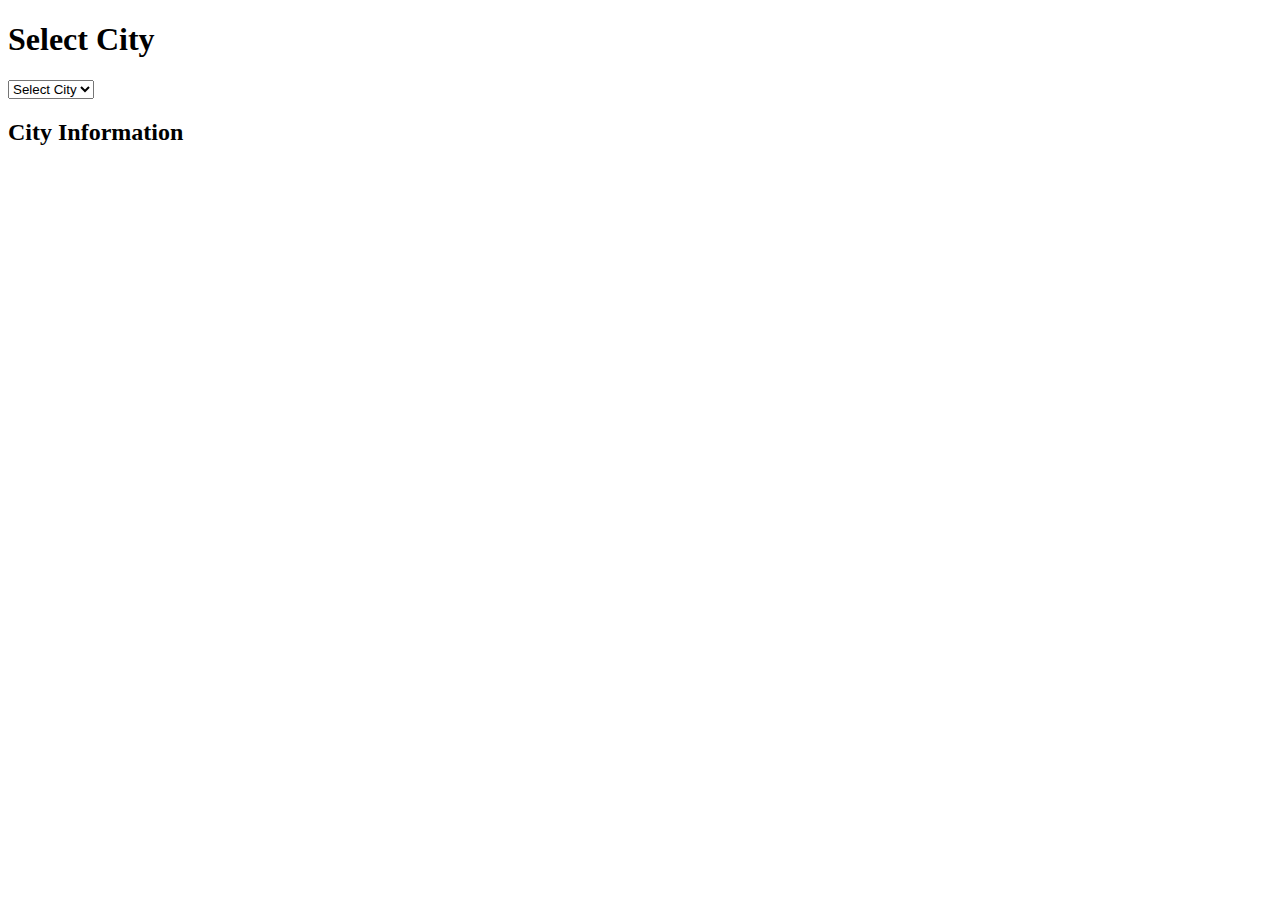
<file: ajax2/index.html>
<!DOCTYPE html>
<html lang="en">

<head>
    <meta charset="UTF-8" />
    <meta name="viewport" content="width=device-width, initial-scale=1.0" />
    <title>City Information</title>
    <script src="https://code.jquery.com/jquery-3.5.1.min.js"></script>
</head>

<body>
    <h1><b>Select City</b></h1>
    <select name="cityDropdown" id="cityDropdown">
        <option value="">Select City</option>
        <option value="New York">New York</option>
        <option value="Gujarat">Gujarat</option>
    </select>

    <h2>City Information</h2>
    <div class="cityInfo"></div>

    <script>
        $(document).ready(function () {
            $('#cityDropdown').change(function () {
                var city = $(this).val();
                if (city) {
                    $.ajax({
                        type: "GET",
                        url: "getCityInfo.php",
                        data: { city: city },
                        success: function (response) {
                            $('.cityInfo').html(response);
                        }
                    });
                } else {
                    $('.cityInfo').html('');
                }
            });
        });
    </script>
</body>

</html>
</file>
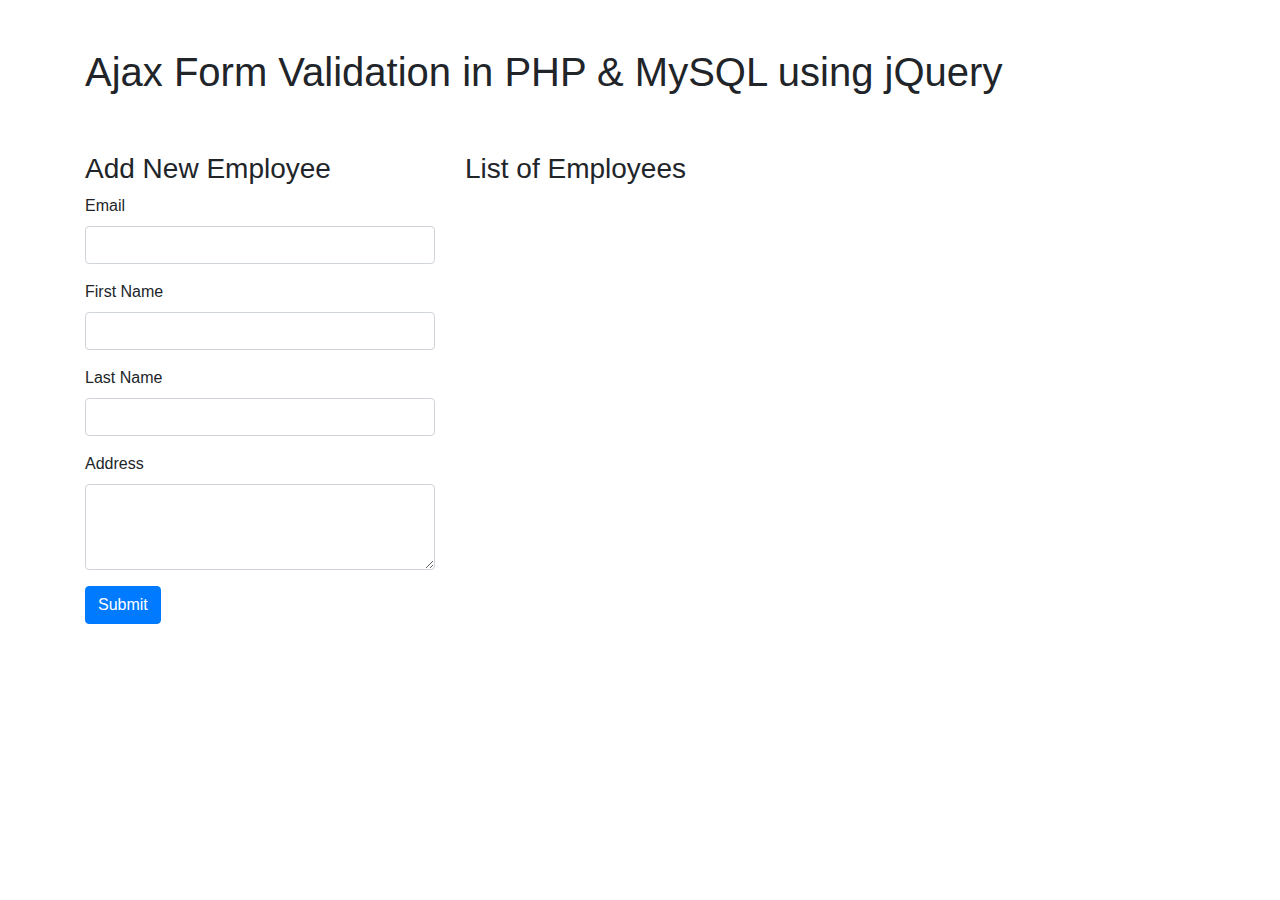
<file: AJAX/bb/index.html>
<!doctype html>
<html lang="en">
<head>
  	<title>Ajax Form Validation in PHP & MySQL using jQuery</title>

  	<!-- Bootstrap CSS -->
	<link rel="stylesheet" href="https://maxcdn.bootstrapcdn.com/bootstrap/4.5.2/css/bootstrap.min.css">

	<!-- Sweetalert 2 CSS -->
	<link rel="stylesheet" href="assets/plugins/sweetalert2/sweetalert2.min.css">
  	
  	<!-- Page CSS -->
  	<link rel="stylesheet" href="assets/css/styles.css">
</head>
  
<body>
   
	<div class="container">

		<br><br>

	    <h1>Ajax Form Validation in PHP & MySQL using jQuery</h1>

	    <br><br>
	    
	    <div class="row">
	    	<div class="col-md-4">
	    		<h3>Add New Employee</h3>

			    <form action="save.php" id="form">
			    	<div class="form-group">
					    <label for="email">Email</label>
					    <input class="form-control" type="text" name="email">
				  	</div>
				  	<div class="form-group">
					    <label for="first_name">First Name</label>
					    <input class="form-control" type="text" name="first_name">
				  	</div>
				  	<div class="form-group">
					    <label for="last_name">Last Name</label>
					    <input class="form-control" type="text" name="last_name">
				  	</div>
				  	<div class="form-group">
					    <label for="address">Address</label>
					    <textarea class="form-control" type="text" name="address" rows="3"></textarea>
				  	</div>
				  	<button type="button" class="btn btn-primary" id="btnSubmit">Submit</button>
				</form>
	    	</div>

	    	<div class="col-md-8">
	    		<h3>List of Employees</h3>
	    		<div id="employees-list"></div>
	    	</div>
	    </div>
	</div>

	<!-- The Modal -->
	<div class="modal" id="edit-employee-modal">
	  	<div class="modal-dialog">
		    <div class="modal-content">

		      	<!-- Modal Header -->
		      	<div class="modal-header">
			        <h4 class="modal-title">Edit Employee</h4>
			        <button type="button" class="close" data-dismiss="modal">&times;</button>
		      	</div>

		      	<!-- Modal body -->
		      	<div class="modal-body">
		        	<form action="update.php" id="edit-form">
		        		<input class="form-control" type="hidden" name="id">
				    	<div class="form-group">
						    <label for="email">Email</label>
						    <input class="form-control" type="text" name="email">
					  	</div>
					  	<div class="form-group">
						    <label for="first_name">First Name</label>
						    <input class="form-control" type="text" name="first_name">
					  	</div>
					  	<div class="form-group">
						    <label for="last_name">Last Name</label>
						    <input class="form-control" type="text" name="last_name">
					  	</div>
					  	<div class="form-group">
						    <label for="address">Address</label>
						    <textarea class="form-control" type="text" name="address" rows="3"></textarea>
					  	</div>
					  	<button type="button" class="btn btn-primary" id="btnUpdateSubmit">Update</button>
					  	<button type="button" class="btn btn-danger float-right" data-dismiss="modal">Close</button>
					</form>


		      	</div>

		    </div>
	  	</div>
	</div>


	<!-- Must put our javascript files here to fast the page loading -->
	
	<!-- jQuery library -->
	<script src="https://ajax.googleapis.com/ajax/libs/jquery/3.5.1/jquery.min.js"></script>
	<!-- Popper JS -->
	<script src="https://cdnjs.cloudflare.com/ajax/libs/popper.js/1.16.0/umd/popper.min.js"></script>
	<!-- Bootstrap JS -->
	<script src="https://maxcdn.bootstrapcdn.com/bootstrap/4.5.2/js/bootstrap.min.js"></script>
	<!-- Sweetalert2 JS -->
	<script src="assets/plugins/sweetalert2/sweetalert2.min.js"></script>
	<!-- Page Script -->
	<script src="assets/js/scripts.js"></script>

</body>
  
</html>
</file>
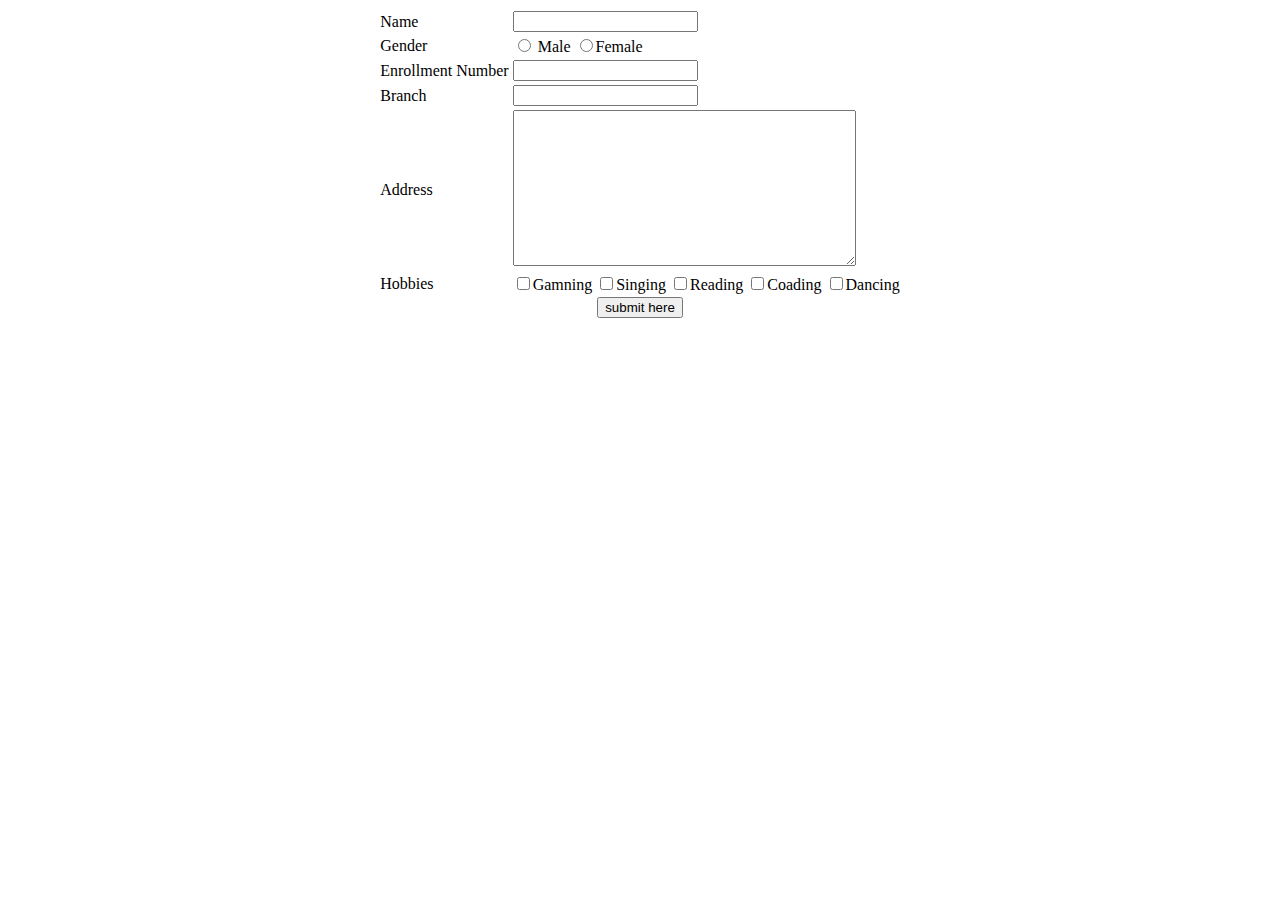
<file: dataBase.html>
<!DOCTYPE html>
<html lang="en">

<head>
  <meta charset="UTF-8" />
  <meta name="viewport" content="width=device-width, initial-scale=1.0" />
  <title>Document</title>
</head>

<body>
  <form method="post" action="database.php">
    <center>
      <table>
        <tr>
          <td>Name</td>
          <td>
            <input type="text" name="user_name" id="user_name" required/>
          </td>
        </tr>
        <tr>
          <td>Gender</td>
          <td>
            <input type="radio" name="gender" id="male" value="Male" required/> Male
            <input type="radio" name="gender" id="female" value="Female" required/>Female
          </td>
        </tr>
        <tr>
          <td>Enrollment Number</td>
          <td>
            <input type="number" name="enrollment" id="enrollment" required/>
          </td>
        </tr>
        <tr>
          <td>Branch</td>
          <td>
            <input type="text" name="branch" id="branch"required />
          </td>
        </tr>
        <tr>
          <td>Address</td>
          <td>
            <textarea name="address" id="address" cols="40" rows="10"required></textarea>
          </td>
        </tr>
        <tr>
          <td>Hobbies</td>
          <td>
            <input type="checkbox" name="hobbie[]" value="Gamning" />Gamning
            <input type="checkbox" name="hobbie[]" value="Singing" />Singing
            <input type="checkbox" name="hobbie[]" value="Reading" />Reading
            <input type="checkbox" name="hobbie[]" value="Coading" />Coading
            <input type="checkbox" name="hobbie[]" value="Dancing" />Dancing
          </td>
        </tr>
      </table>
      <input name="submit" type="submit" value="submit here">
  </form>
  </center>
  </form>
</body>

</html>
</file>
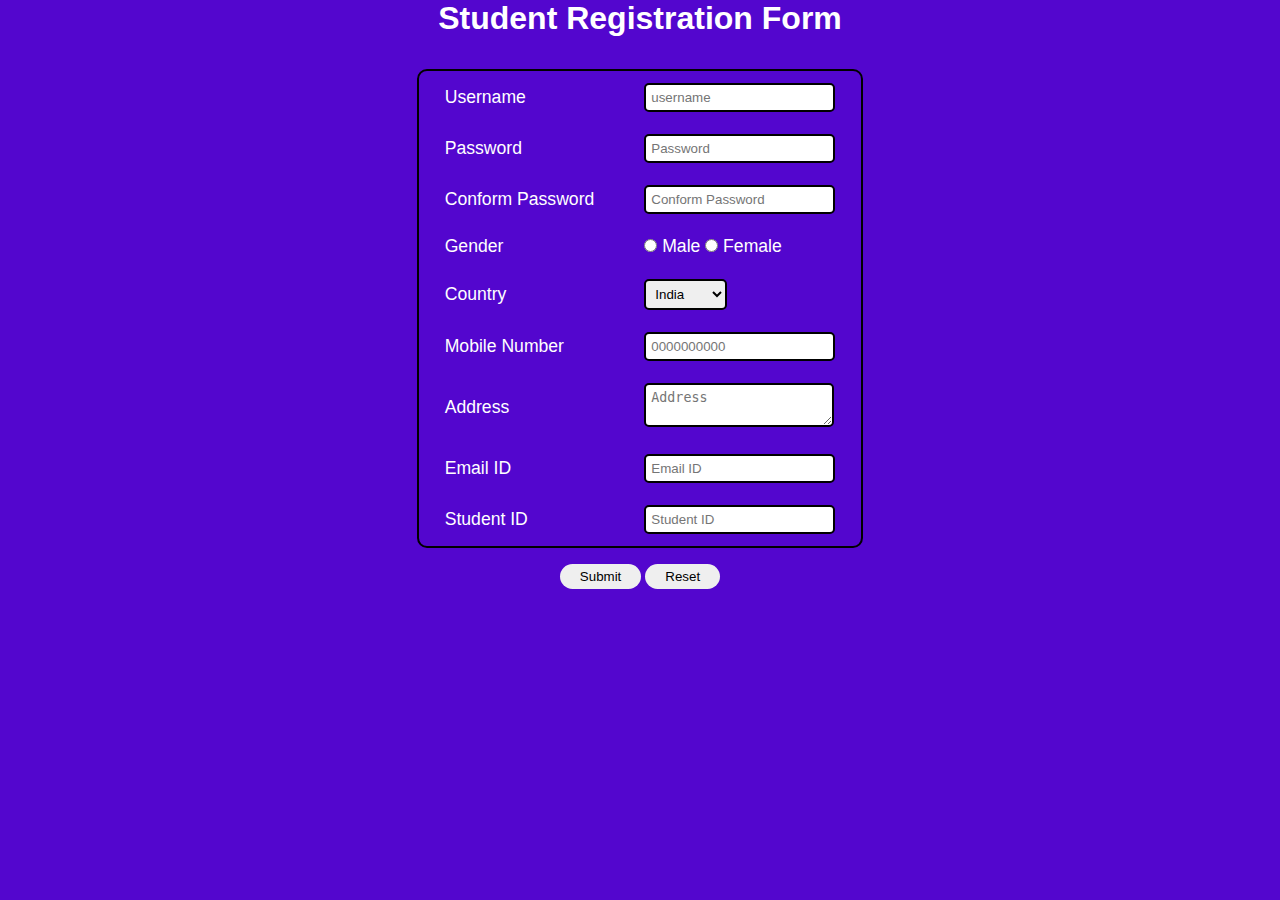
<file: form.html>
<!DOCTYPE html>
<html lang="en">

<head>
    <meta charset="UTF-8">
    <meta name="viewport" content="width=device-width, initial-scale=1.0">
    <link rel="stylesheet" href="form.css">
    <title>Form</title>
</head>
<body>
    <center>
        <h1>Student Registration Form</h1>
        <form method="post" name="userdetails" onsubmit="return processForm()">
            <table>
                <tr>
                    <td>
                        <label for="Username">Username</label>
                    </td>
                    <td>
                        <input type="text" name="username" id="Username" required placeholder="username">
                    </td>
                </tr>
                <tr>
                    <td>
                        <label for="password">Password</label>
                    </td>
                    <td>
                        <input type="password" name="password" id="password" required placeholder="Password">
                    </td>
                </tr>
                <tr>
                    <td>
                        <label for="conform_password">Conform Password</label>
                    </td>
                    <td>
                        <input type="password" name="conform_password" id="conform_password" required
                            placeholder="Conform Password">
                    </td>
                </tr>
                <tr>
                    <td>
                        <label for="zender">Gender</label>
                    </td>
                    <td>
                        <input type="radio" name="gender" id="male" required> Male
                        <input type="radio" name="gender" id="female" required> Female
                    </td>
                </tr>
                <tr>
                    <td>
                        <label for="country">Country</label>
                    </td>
                    <td>
                        <select name="country" id="country">
                            <option value="India">India</option>
                            <option value="China">China</option>
                            <option value="Japan">Japan</option>
                            <option value="England">England</option>
                            <option value="Africa">Africa</option>
                        </select>
                    </td>
                </tr>
                <tr>
                    <td>
                        <label for="mobile">Mobile Number</label>
                    </td>
                    <td>
                        <input type="tel" name="mobile" id="mobile" required placeholder="0000000000" pattern="[0-9]{10}">
                    </td>
                </tr>
                <tr>
                    <td>
                        <label for="address">Address</label>
                    </td>
                    <td>
                        <textarea id="address" name="address" required placeholder="Address"></textarea>
                    </td>
                </tr>
                <tr>
                    <td>
                        <label for="email_id">Email ID</label>
                    </td>
                    <td>
                        <input type="email" name="email_id" id="email_id" required placeholder="Email ID">
                    </td>
                </tr>
                <tr>
                    <td>
                        <label for="student_id">Student ID</label>
                    </td>
                    <td>
                        <input type="number" name="student_id" id="student_id" required placeholder="Student ID"
                            pattern="0-9">
                    </td>
                </tr>
            </table>
            <button type="submit">Submit</button>
            <button type="reset">Reset</button>
        </form>
    </center>
</body>
<script src="form.js"></script>
</html>
</file>
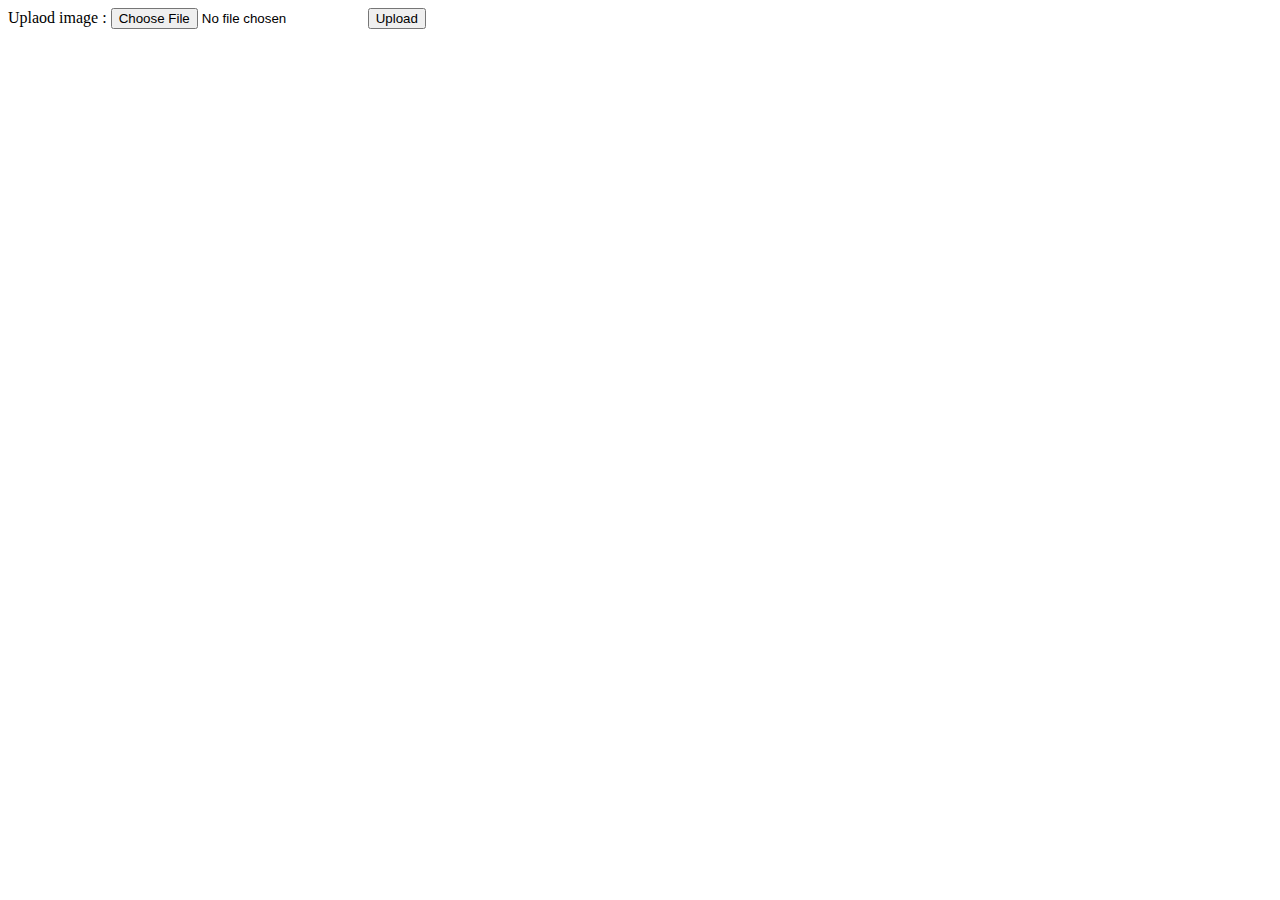
<file: upload.html>
<!DOCTYPE html>
<html lang="en">
<head>
    <meta charset="UTF-8">
    <meta name="viewport" content="width=device-width, initial-scale=1.0">
    <title>Document</title>
</head>
<body>
    <form action="upload.php" method="post">
        Uplaod image :
        <input type="file" name="file">
        <button type="submit" name="submit">Upload</button>
    </form>
</body>
</html>
</file>
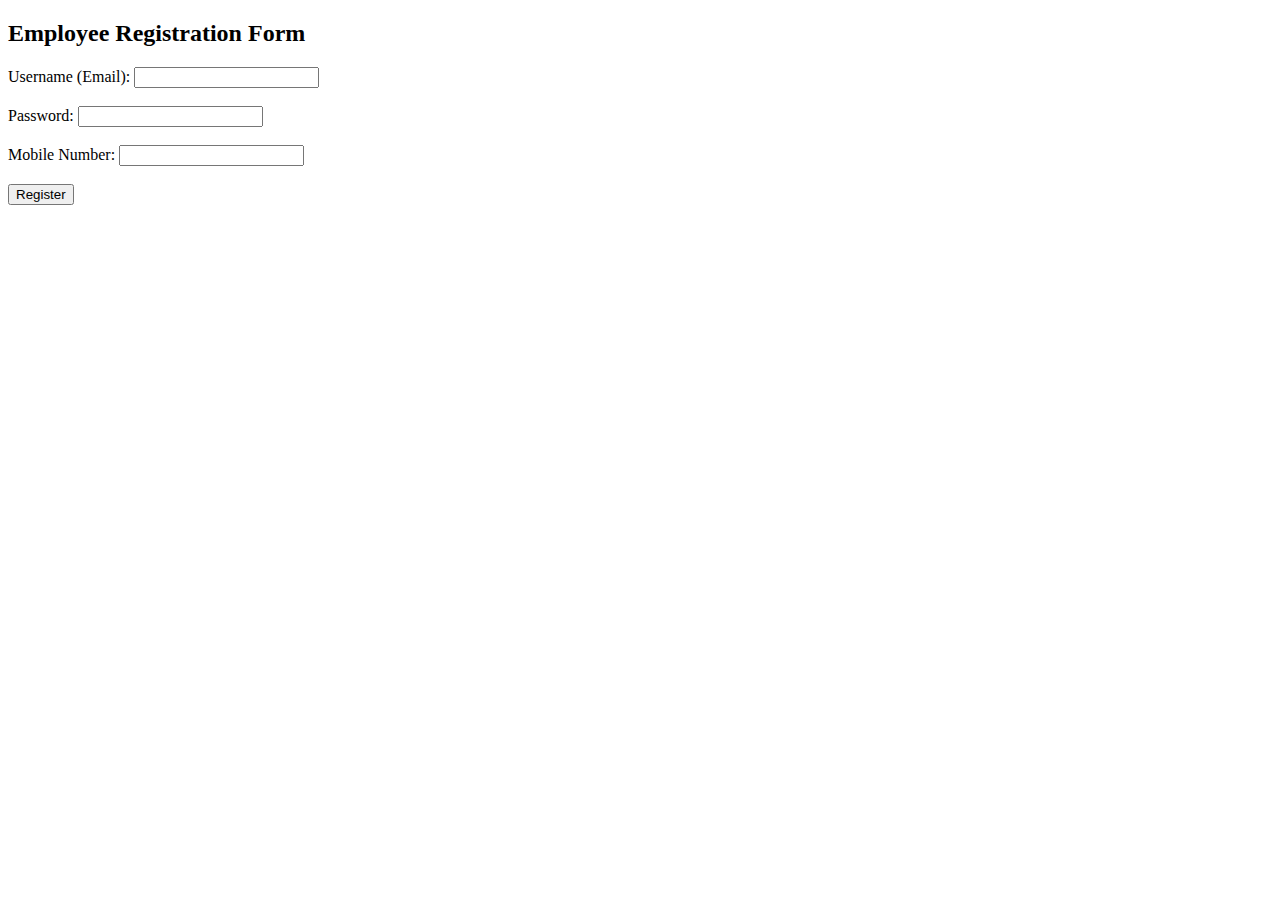
<file: pyq/q0.html>
<!DOCTYPE html>
<html lang="en">
<head>
    <meta charset="UTF-8">
    <title>Employee Registration</title>
</head>
<body>
    <h2>Employee Registration Form</h2>
    <form action="register.php" method="POST">
        <label for="username">Username (Email):</label>
        <input type="email" id="username" name="username" required><br><br>
        
        <label for="password">Password:</label>
        <input type="password" id="password" name="password" required><br><br>
        
        <label for="mobileNo">Mobile Number:</label>
        <input type="text" id="mobileNo" name="mobileNo" required><br><br>
        
        <input type="submit" value="Register">
    </form>
</body>
</html>
</file>
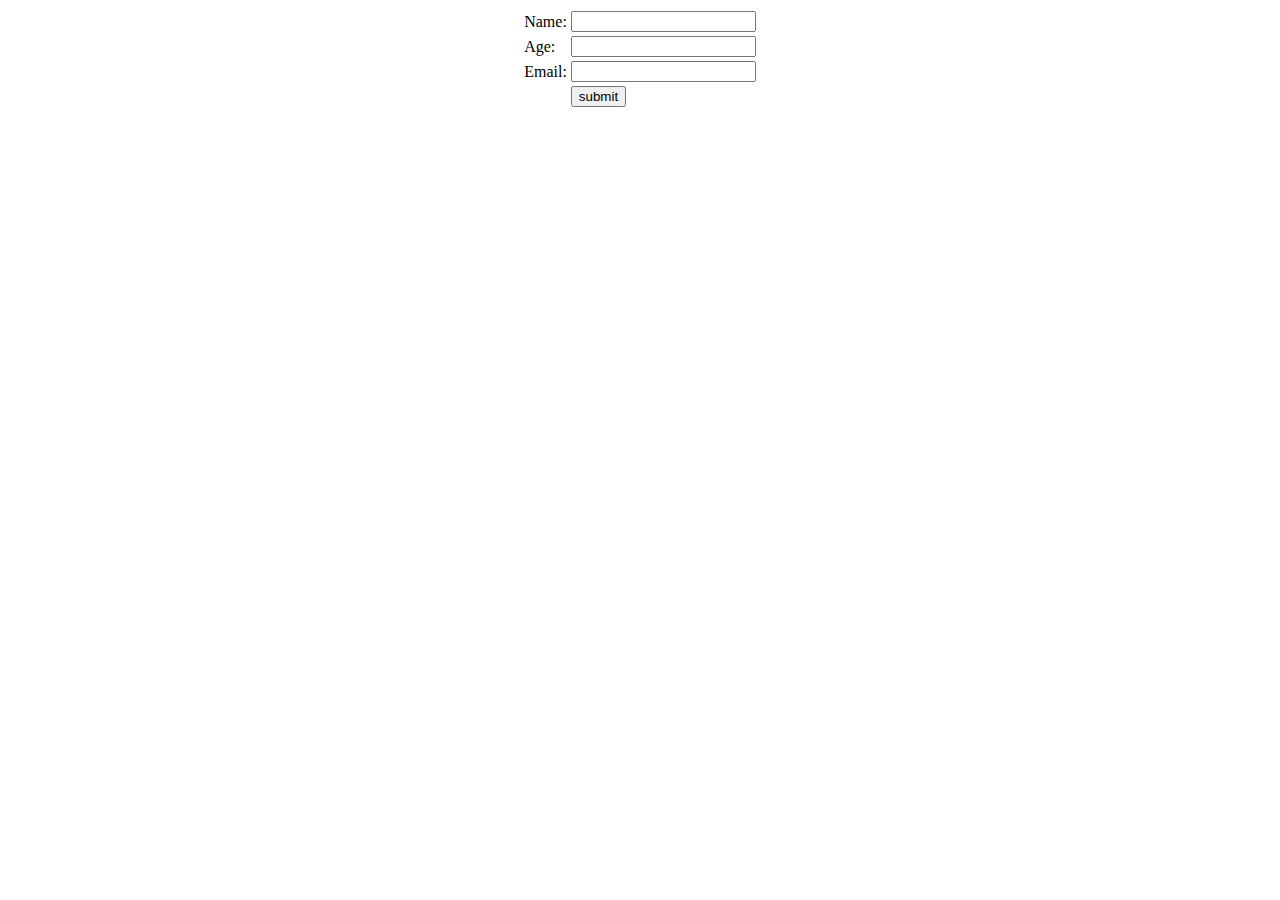
<file: querry/f.html>
<!DOCTYPE html>
<html lang="en">
<head>
    <meta charset="UTF-8">
    <meta name="viewport" content="width=<device-width>, initial-scale=1.0">
    <title>Document</title>
</head>
<body>
    <center>
        <form action="in.php" method="post">
            <table>
                <tr>
                    <td>Name:</td>
                    <td><input type="text" name="name" pattern="[a-zA-Z]{2,15}" required></td>
                </tr>
                <tr>
                    <td>Age:</td>
                    <td><input type="text" name="age" pattern="[0-9]{1,3}" required></td>
                </tr>
                <tr>
                    <td>Email:</td>
                    <td><input type="emal" name="email" required></td>
                </tr>
                <tr>
                    <td></td>
                    <td><input type="submit" value="submit" name="submt"></td>
                </tr>
            </table>
        </form>
    </center>
</body>
</html>
</file>
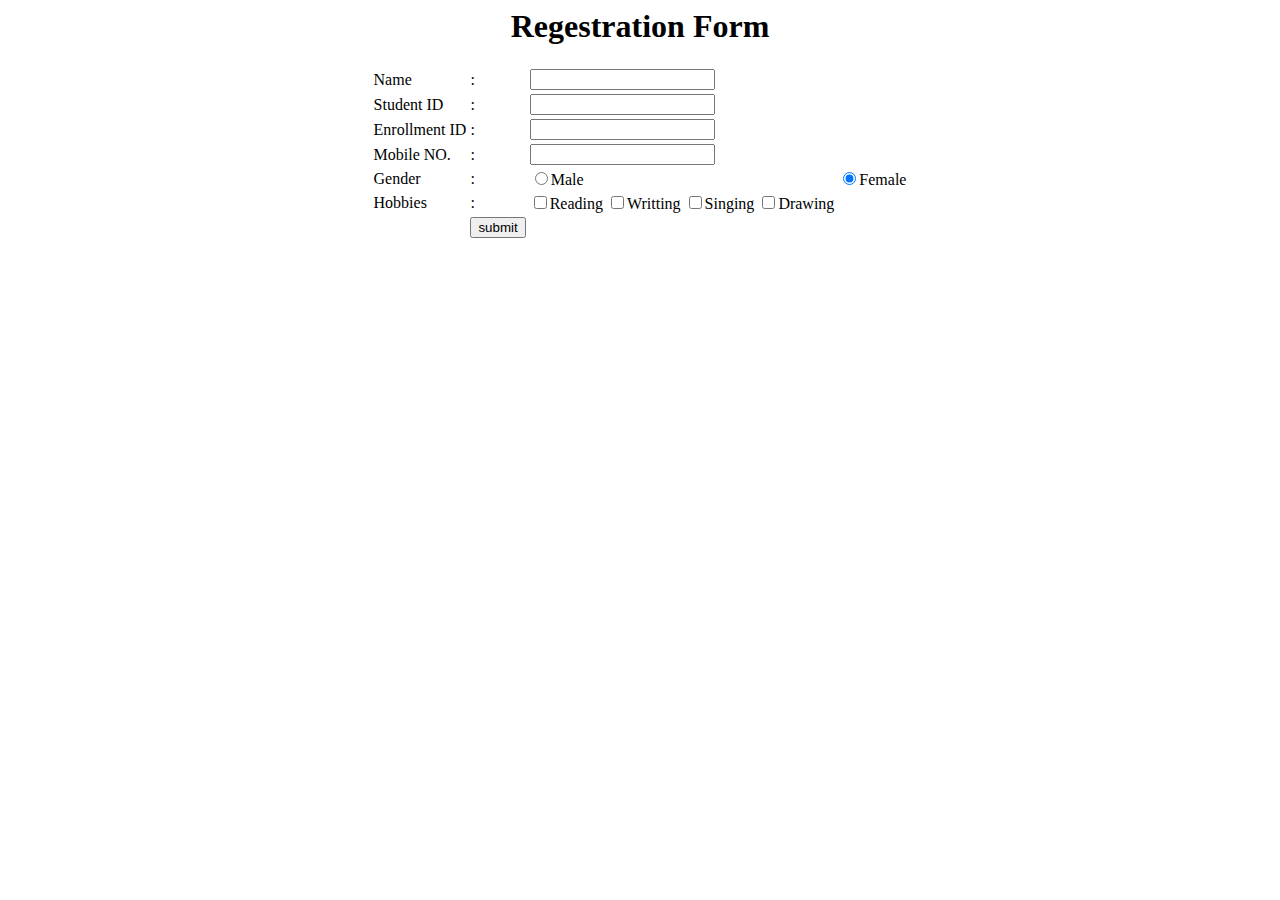
<file: querry/form.html>
<html>
    <head><title>Form</title></head>
    <body>
        <center><h1>Regestration Form</h1></center>
        <center>
            <form method="post" action="insert.php">
                <table>
                    <tr>
                        <td>Name</td>
                        <td>:</td>
                        <td><input type="text" name="name" pattern="[a-zA-Z]{2,15}" required></td>
                    </tr>
                    <tr>
                        <td>Student ID</td>
                        <td>:</td>
                        <td><input type="text" name="stu_id" pattern="[0-9]{6}" required></td>
                    </tr>
                    <tr>
                        <td>Enrollment ID</td>
                        <td>:</td>
                        <td><input type="text" name="enroll_id" pattern="[0-9]{12}" required></td>
                    </tr>
                    <tr>
                        <td>Mobile NO.</td>
                        <td>:</td>
                        <td><input type="text" name="mob_no" pattern="[0-9]{10}" required></td>
                    </tr>
                    <tr>
                        <td>Gender</td>
                        <td>:</td>
                        <td><input type="radio" name="Gender" value="male" checked>Male</td>
                        <td><input type="radio" name="Gender" value="female" checked>Female</td>
                    </tr>
                    <tr>
                        <td>Hobbies</td>
                        <td>:</td>
                        <td><input type="checkbox" name="hob[]" value="reading">Reading 
                        <input type="checkbox" name="hob[]" value="Writting">Writting
                        <input type="checkbox" name="hob[]" value="Singing">Singing 
                        <input type="checkbox" name="hob[]" value="Drawing">Drawing </td>
                    </tr>
                    <tr>
                        <td></td>
                        <td><input type="submit" value="submit" name="submit"> </td>
                    </tr>
               </table>
            </form>
        </center>
    </body>
</html>
</file>
<file: AJAX/bb/assets/css/styles.css>
.list-email {
	font-style: italic;
}

.list-address {
	margin-top: -14px;
    margin-bottom: 0px;
    font-size: 12px;
}

/*Form Validation Error Styles*/
.form-group.error label,
.form-group.error .error-message {
	color:  red;
}

.form-group.error .form-control {
	border: 1px solid red;
}
</file>
<file: form.css>
*{
    margin: 0;
    padding: 0;
}

body{
    background-color: rgb(83, 6, 206); 
}

h1{
    font-family: 'Lucida Sans', 'Lucida Sans Regular', 'Lucida Grande', 'Lucida Sans Unicode', Geneva, Verdana, sans-serif;
    font-size: 2rem;
    color: white;
}

table{
    font-family: 'Franklin Gothic Medium', 'Arial Narrow', Arial, sans-serif;
    margin-top: 2rem;
    font-size: 1.1rem;
    color: white;
    border: 2px solid black;
    border-radius: 10px;
}

table td{
    padding: 10px 1.5rem;
}

input{
    padding: 5px;
    border-radius: 5px;
    border: 2px solid black;
}

textarea{
    padding: 5px;
    border-radius: 5px;
    border: 2px solid black;
}

select{
    padding: 5px;
    border-radius: 5px;
    border: 2px solid black;
}

button{
    margin-top: 1rem;
    padding: 5px 20px;
    border-radius: 50px;
    border: 0px;
}

button:hover{
    cursor: pointer;
}
</file>
